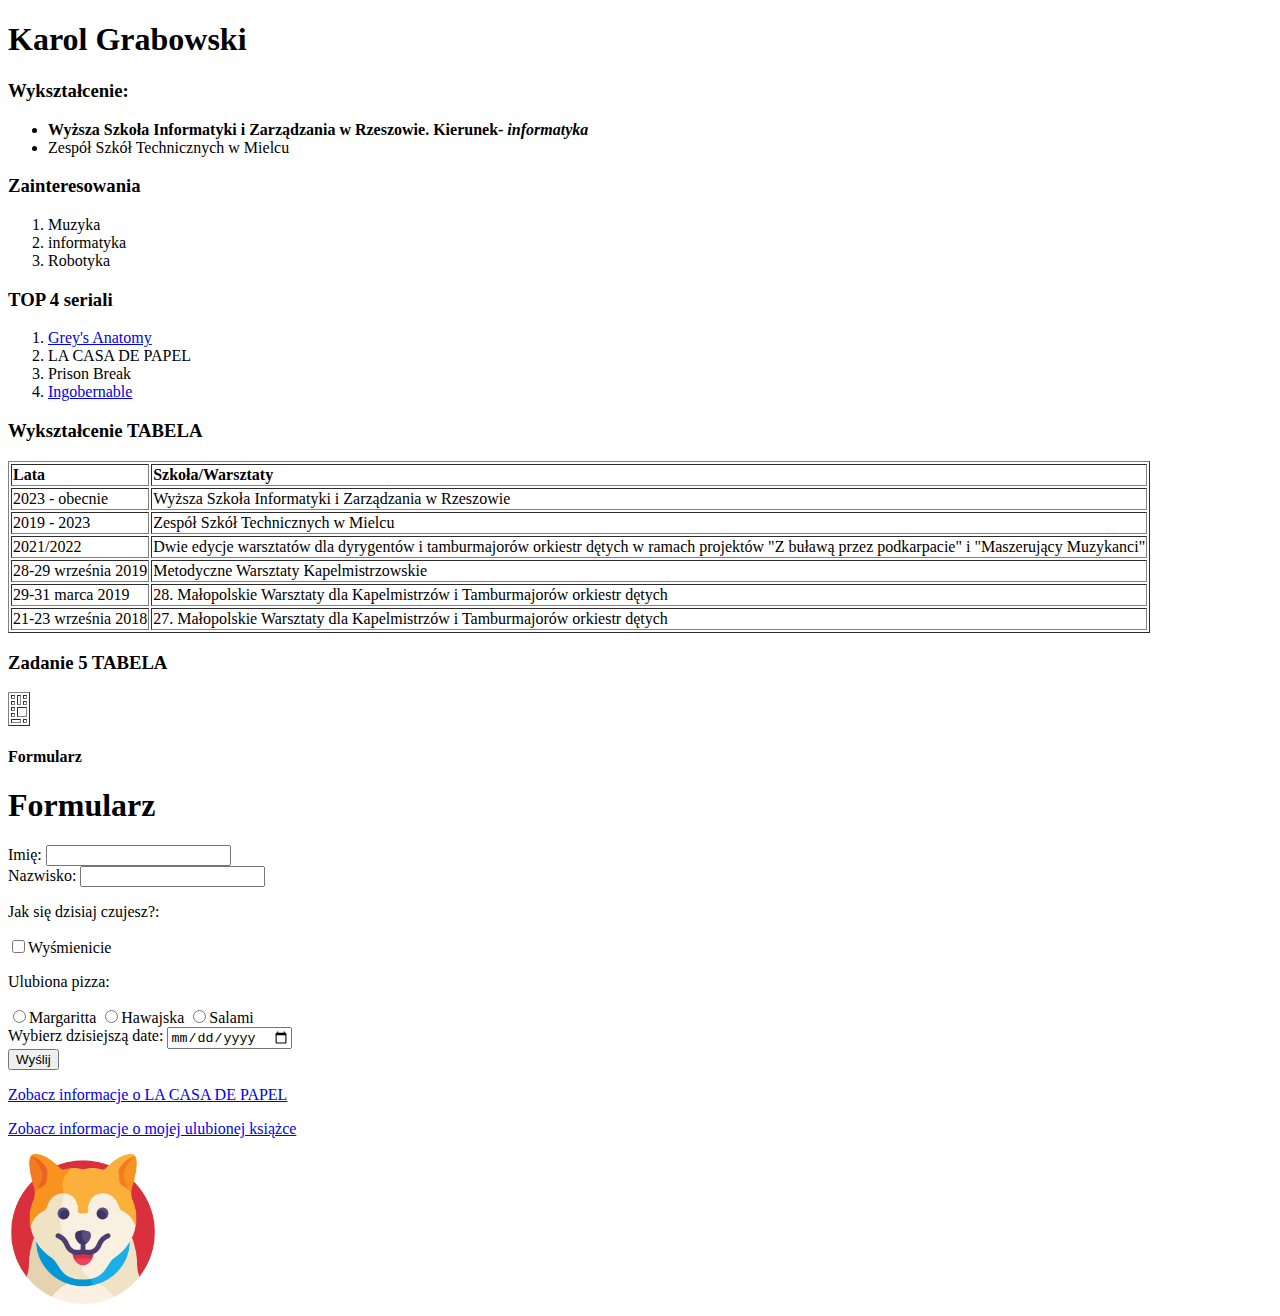
<file: Lab1/index.html>
<!DOCTYPE html>
<html lang="pl">
<head>
    <meta charset="UTF-8">
    <meta name="viewport" content="width=device-width, initial-scale=1.0">
    
    <title>My Website</title>
</head>
<body>
    <header>
        <h1>Karol Grabowski</h1>
    </header>
    <nav>
        <h3>Wykształcenie:</h3>
    </nav>
    <section>
        <ul>
            <li><b>Wyższa Szkoła Informatyki i Zarządzania w Rzeszowie. Kierunek- <i>informatyka</i></b></li>
            <li>Zespół Szkół Technicznych w Mielcu</li>
          </ul>
          <article>
            <h3>Zainteresowania</h3>
            <ol>
              <li>Muzyka</li>
              <li>informatyka</li>
              <li>Robotyka</li>
            </ol>
          </article>
          <article>
            <h3>TOP 4 seriali</h3>
          <ol>
            <li><a href="https://www.disneyplus.com/pl-pl/series/greys-anatomy-chirurdzy/6P4ZI3bWwSDj">Grey's Anatomy</a></li>
            <li>LA CASA DE PAPEL</li>
            <li>Prison Break</li>
            <li> <a href="https://www.filmweb.pl/serial/Nieposkromiona-2017-779796">Ingobernable</a></li>
          </ol>
          </article>
          
          <aside>
            <h3>Wykształcenie TABELA</h3>
          <table border="1">
            <tr>
              <td><b>Lata</b></td>
              <td><b>Szkoła/Warsztaty</b></td>
            </tr>
            <tr>
              <td>2023 - obecnie</td>
              <td>Wyższa Szkoła Informatyki i Zarządzania w Rzeszowie</td>
            </tr>
            <tr>
              <td>2019 - 2023</td>
              <td>Zespół Szkół Technicznych w Mielcu</td>
            </tr>
            <tr>
              <td>2021/2022</td>
              <td>Dwie edycje warsztatów dla dyrygentów i tamburmajorów orkiestr dętych w ramach projektów "Z buławą przez podkarpacie" i "Maszerujący Muzykanci"</td>
            </tr>
            <tr>
              <td>28-29 września 2019</td>
              <td>Metodyczne Warsztaty Kapelmistrzowskie</td>
            </tr>
            <tr>
              <td>29-31 marca 2019</td>
              <td>28. Małopolskie Warsztaty dla Kapelmistrzów i Tamburmajorów orkiestr dętych</td>
            </tr>
            <tr>
              <td>21-23 września 2018</td>
              <td>27. Małopolskie Warsztaty dla Kapelmistrzów i Tamburmajorów orkiestr dętych</td>
            </tr>
          </table>
          <h3>Zadanie 5 TABELA</h3>
          <table border="1"">
                <tr>
                    <td> </td>
                    <td rowspan="2"> </td>
                    <td> </td>
                </tr>
                <tr>
                    <td></td>
                    <td></td>
                </tr>
                <tr>
                    <td></td>
                    <td colspan="2" rowspan="2"></td>
                </tr>
                <tr>
                    <td></td>
                </tr>
                <tr>
                    <td colspan="2"></td>
                    <td></td>
                </tr>
        </table>
          </aside>
          
    </section>
    <h4>Formularz</h4>
    
    <h1>Formularz</h1>
    
    <form>
        <div>
            <label for="imie">Imię:</label>
            <input type="text" id="imie" name="imie" required>
        </div>
        
        <div>
            <label for="nazwisko">Nazwisko:</label>
            <input type="text" id="nazwisko" name="nazwisko" required>
        </div>
        
        <div>
            <p>Jak się dzisiaj czujesz?:</p>
            <label>
                <input type="checkbox" name="opcja1" value="opcja1">Wyśmienicie
            </label>
        </div>
        
        <div>
            <p>Ulubiona pizza: </p>
            <label>
                <input type="radio" name="opcja2" value="opcja2_1">Margaritta
            </label>
            <label>
                <input type="radio" name="opcja2" value="opcja2_2">Hawajska
            </label>
            <label>
                <input type="radio" name="opcja2" value="opcja2_3">Salami
            </label>
        </div>
        
        <div>
            <label for="data">Wybierz dzisiejszą date:</label>
            <input type="date" id="data" name="data">
        </div>
        
        <button type="submit">Wyślij</button>
    </form>

    <footer>
        <p><a href="seriale.html">Zobacz informacje o LA CASA DE PAPEL</a></p>
        <p><a href="ksiazka.html">Zobacz informacje o mojej ulubionej książce</a></p>
    </footer>
      <img src="dog.png" alt="piesek" height="150px">
</body>
</html>
</file>
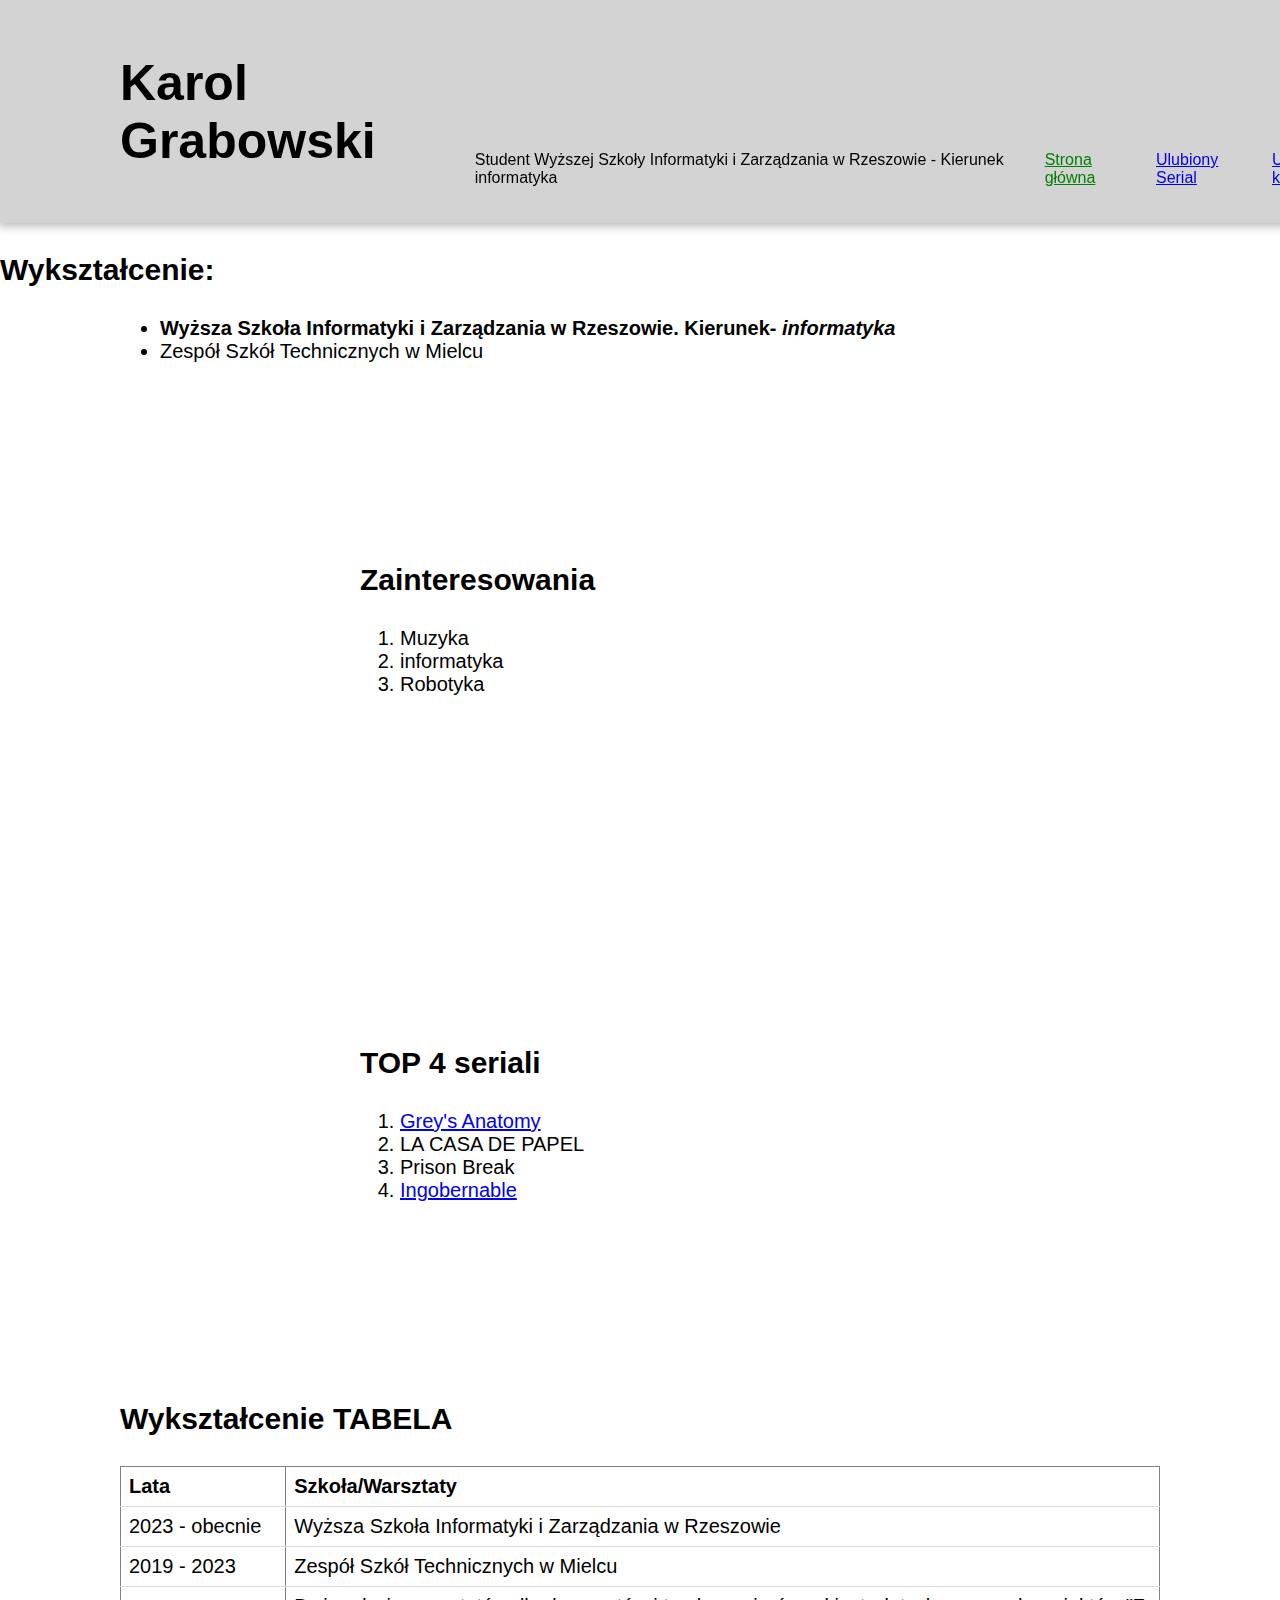
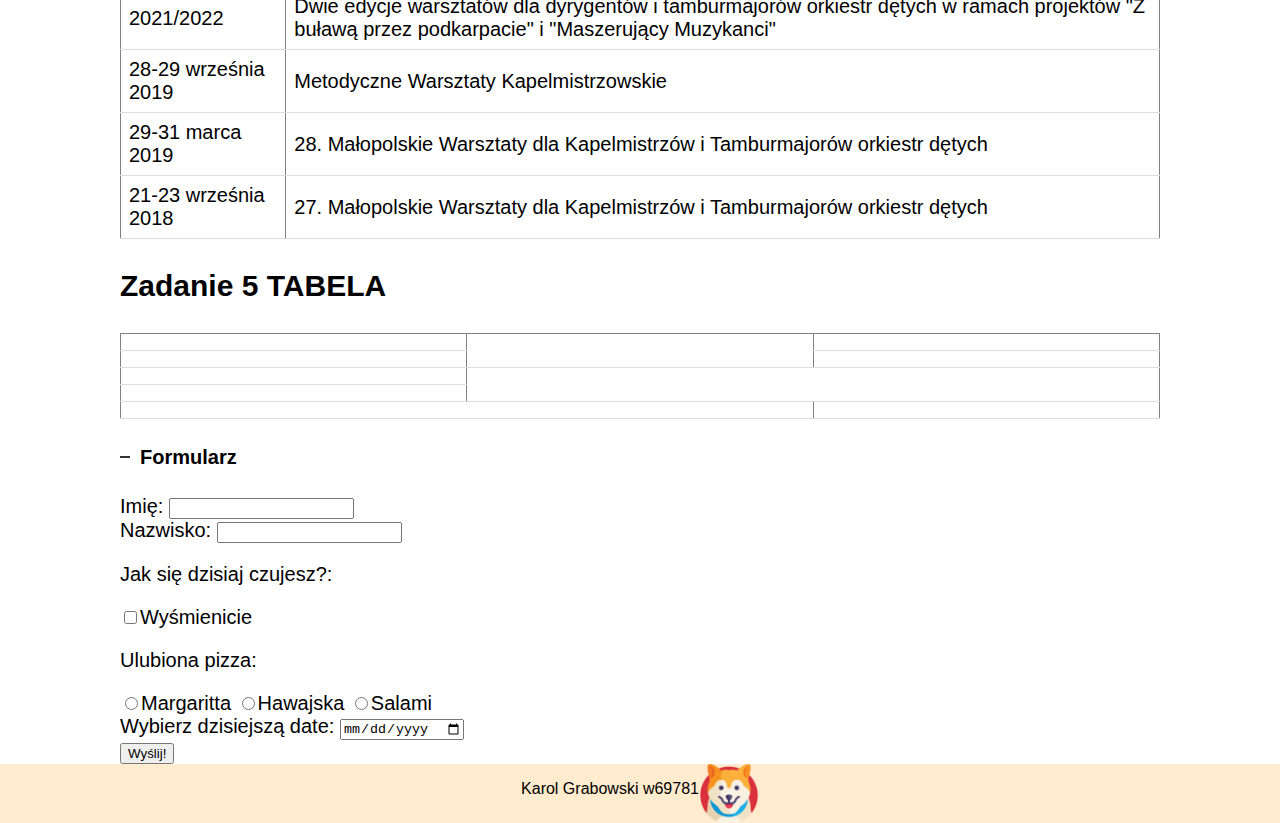
<file: Lab2/index.html>
<!DOCTYPE html>
<html lang="pl">
<head>
    <meta charset="UTF-8">
    <meta name="viewport" content="width=device-width, initial-scale=1.0">
    <link rel="stylesheet" href="css/style.css">

    
    <title>My Website</title>
</head>
<body>
    <header>
        <h1>Karol Grabowski</h1>
        <p>Student Wyższej Szkoły Informatyki i Zarządzania w Rzeszowie - Kierunek informatyka</p>
        <p><a href="index.html" class="highlighted-link">Strona główna</a></p>
        <p><a href="seriale.html">Ulubiony Serial</a></p>
        <p><a href="ksiazka.html">Ulubiona książka</a></p>
    </header>
    <nav>
        <h3>Wykształcenie:</h3>
    </nav>
    <section>
        <ul>
            <li><b>Wyższa Szkoła Informatyki i Zarządzania w Rzeszowie. Kierunek- <i>informatyka</i></b></li>
            <li>Zespół Szkół Technicznych w Mielcu</li>
          </ul>
          <article class="article-element">
            <h3>Zainteresowania</h3>
            <ol>
              <li>Muzyka</li>
              <li>informatyka</li>
              <li>Robotyka</li>
            </ol>
          </article>
          <article class="article-element">
            <h3>TOP 4 seriali</h3>
          <ol>
            <li><a href="https://www.disneyplus.com/pl-pl/series/greys-anatomy-chirurdzy/6P4ZI3bWwSDj">Grey's Anatomy</a></li>
            <li>LA CASA DE PAPEL</li>
            <li>Prison Break</li>
            <li> <a href="https://www.filmweb.pl/serial/Nieposkromiona-2017-779796">Ingobernable</a></li>
          </ol>
          </article>
          
          <aside>
            <h3>Wykształcenie TABELA</h3>
          <table border="1">
            <tr>
              <td><b>Lata</b></td>
              <td><b>Szkoła/Warsztaty</b></td>
            </tr>
            <tr>
              <td>2023 - obecnie</td>
              <td>Wyższa Szkoła Informatyki i Zarządzania w Rzeszowie</td>
            </tr>
            <tr>
              <td>2019 - 2023</td>
              <td>Zespół Szkół Technicznych w Mielcu</td>
            </tr>
            <tr>
              <td>2021/2022</td>
              <td>Dwie edycje warsztatów dla dyrygentów i tamburmajorów orkiestr dętych w ramach projektów "Z buławą przez podkarpacie" i "Maszerujący Muzykanci"</td>
            </tr>
            <tr>
              <td>28-29 września 2019</td>
              <td>Metodyczne Warsztaty Kapelmistrzowskie</td>
            </tr>
            <tr>
              <td>29-31 marca 2019</td>
              <td>28. Małopolskie Warsztaty dla Kapelmistrzów i Tamburmajorów orkiestr dętych</td>
            </tr>
            <tr>
              <td>21-23 września 2018</td>
              <td>27. Małopolskie Warsztaty dla Kapelmistrzów i Tamburmajorów orkiestr dętych</td>
            </tr>
          </table>
          <h3>Zadanie 5 TABELA</h3>
          <table border="1"">
                <tr>
                    <td> </td>
                    <td rowspan="2"> </td>
                    <td> </td>
                </tr>
                <tr>
                    <td></td>
                    <td></td>
                </tr>
                <tr>
                    <td></td>
                    <td colspan="2" rowspan="2"></td>
                </tr>
                <tr>
                    <td></td>
                </tr>
                <tr>
                    <td colspan="2"></td>
                    <td></td>
                </tr>
        </table>
          </aside>
          
    <h4>Formularz</h4>
    
    
    <form>
        <div>
            <label for="imie">Imię:</label>
            <input type="text" id="imie" name="imie" required>
        </div>
        
        <div>
            <label for="nazwisko">Nazwisko:</label>
            <input type="text" id="nazwisko" name="nazwisko" required>
        </div>
        
        <div>
            <p>Jak się dzisiaj czujesz?:</p>
            <label>
                <input type="checkbox" name="opcja1" value="opcja1">Wyśmienicie
            </label>
        </div>
        
        <div>
            <p>Ulubiona pizza: </p>
            <label>
                <input type="radio" name="opcja2" value="opcja2_1">Margaritta
            </label>
            <label>
                <input type="radio" name="opcja2" value="opcja2_2">Hawajska
            </label>
            <label>
                <input type="radio" name="opcja2" value="opcja2_3">Salami
            </label>
        </div>
        
        <div>
            <label for="data">Wybierz dzisiejszą date:</label>
            <input type="date" id="data" name="data">
        </div>
        
        <button type="submit">Wyślij!</button>
    </form>
      </section>
    <footer>
      <p>Karol Grabowski w69781</p>
      <img src="dog.png" alt="piesek" >
    </footer>
    
</body>
</html>
</file>
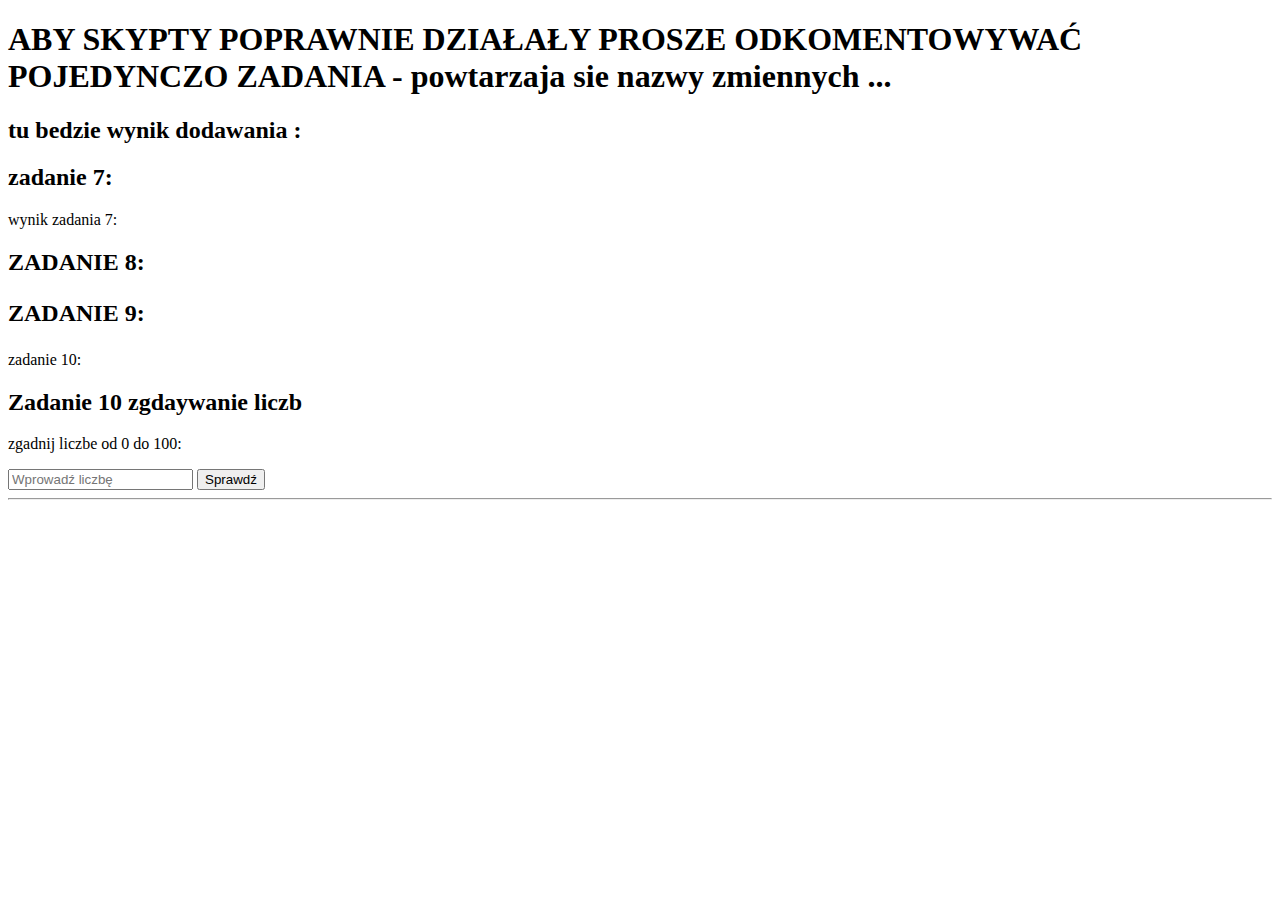
<file: Lab3/index.html>
<!DOCTYPE html>
<html lang="pl">
<head>
    <meta charset="UTF-8">
    <meta name="viewport" content="width=device-width, initial-scale=1.0">
    
    <title>JS</title>
</head>
<body>
    <h1>ABY SKYPTY POPRAWNIE DZIAŁAŁY PROSZE ODKOMENTOWYWAĆ POJEDYNCZO ZADANIA - powtarzaja sie nazwy zmiennych ...</h1>
    <h2 id="zad3">tu bedzie wynik dodawania : </h2>
    <h2>zadanie 7: </h2>
    <p id="zad7">wynik zadania 7: </p>

    <h2>ZADANIE 8: <p id="zad8"></p></h2>
    <h2>ZADANIE 9: <p id="zad9"></p></h2>
    <div id="czas">zadanie 10: </div>

    <div>
        <h2>Zadanie 10 zgdaywanie liczb</h2>
        <p>zgadnij liczbe od 0 do 100: 
        </p>
      
        <input type="text" id="propozycja" placeholder="Wprowadź liczbę">
        <button onclick="sprawdzPropozycje()">Sprawdź</button>

    </div>

    <hr>
    <script src="script.js"></script>
</body>
</html>
</file>
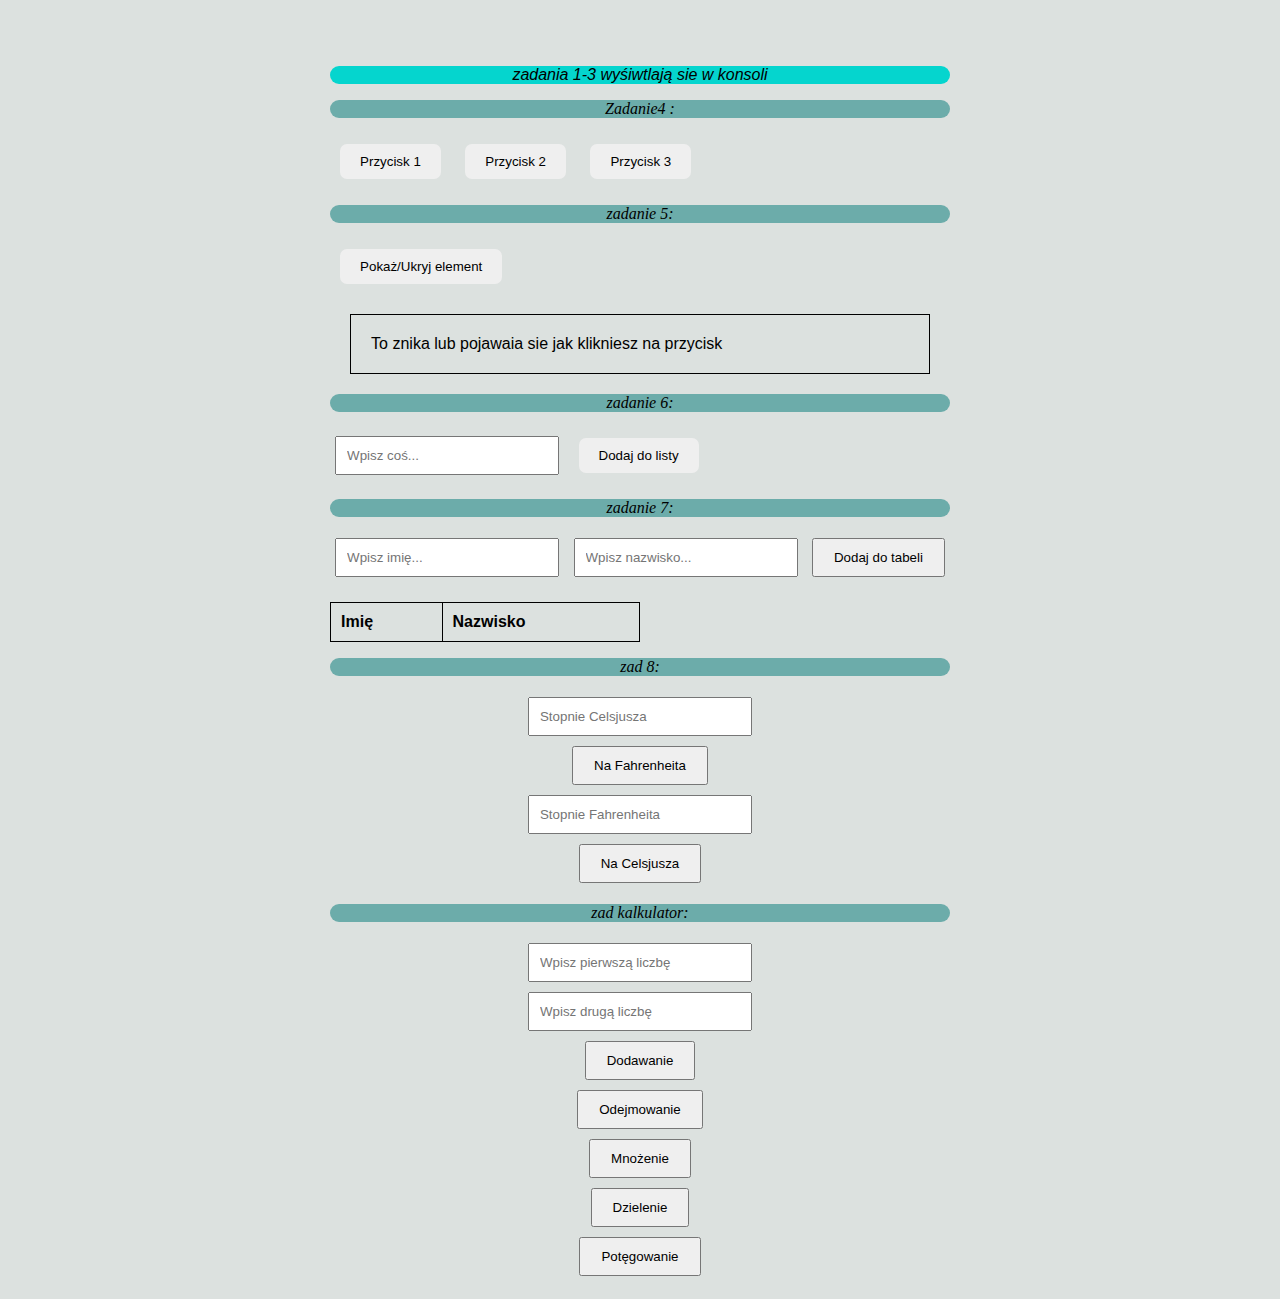
<file: Lab4/index.html>
<!DOCTYPE html>
<html lang="pl">
<head>
    <meta charset="UTF-8">
    <meta name="viewport" content="width=device-width, initial-scale=1.0">
    <script src="script.js"></script>
    <link rel="stylesheet" href="style.css">
    <title>Document</title>
</head>
<body>
    <div id="main">
        <p id="consol">zadania 1-3 wyśiwtlają sie w konsoli</p>
        <div>
                <p>Zadanie4 : </p>
                <button class="btn" onclick="changeColor(this)">Przycisk 1</button>
                <button class="btn" onclick="changeColor(this)">Przycisk 2</button>
                <button class="btn" onclick="changeColor(this)">Przycisk 3</button>

        </div>
        <div>
            <p>zadanie 5:</p>
            <button class="btn" onclick="toggleVisibility()">Pokaż/Ukryj element</button>

            <div id="toggleElement">
                To znika lub pojawaia sie jak klikniesz na przycisk
            </div>
        </div>

        <div class="input-container">
            <p>zadanie 6: </p>
            <input type="text" id="textInput" placeholder="Wpisz coś...">
            <button class="btn" onclick="addItem()">Dodaj do listy</button>
        </div>
    
        <ul id="itemList"></ul>
    
         <div class="input-container">
            <p>zadanie 7: </p>
        <input type="text" id="poleImie" placeholder="Wpisz imię...">
        <input type="text" id="poleNazwisko" placeholder="Wpisz nazwisko...">
        <button class="przycisk" onclick="dodajDoTabeli()">Dodaj do tabeli</button>
    </div>

    <table>
        <thead>
            <tr>
                <th>Imię</th>
                <th>Nazwisko</th>
            </tr>
        </thead>
        <tbody id="tabelaDane"></tbody>
    </table>

    <p>zad 8: </p>
    <div class="container">
        <input type="number" id="poleCelsjusz" class="pole-tekstowe" placeholder="Stopnie Celsjusza">
        <button class="przycisk" onclick="konwertujNaFahrenheita()">Na Fahrenheita</button>
        <span id="wynikFahrenheita"></span>
    </div>
    <div class="container">
        <input type="number" id="poleFahrenheit" class="pole-tekstowe" placeholder="Stopnie Fahrenheita">
        <button class="przycisk" onclick="konwertujNaCelsjusza()">Na Celsjusza</button>
        <span id="wynikCelsjusza"></span>
    </div>


    <p>zad kalkulator: </p>
    <div class="container">
        <input type="number" id="liczba1" placeholder="Wpisz pierwszą liczbę">
        <input type="number" id="liczba2" placeholder="Wpisz drugą liczbę">
        <button onclick="dodaj()">Dodawanie</button>
        <button onclick="odejmij()">Odejmowanie</button>
        <button onclick="pomnoz()">Mnożenie</button>
        <button onclick="podziel()">Dzielenie</button>
        <button onclick="poteguj()">Potęgowanie</button>
        <div id="wynik" class="result"></div>
    </div>


    </div> 
</body>
</html>
</file>
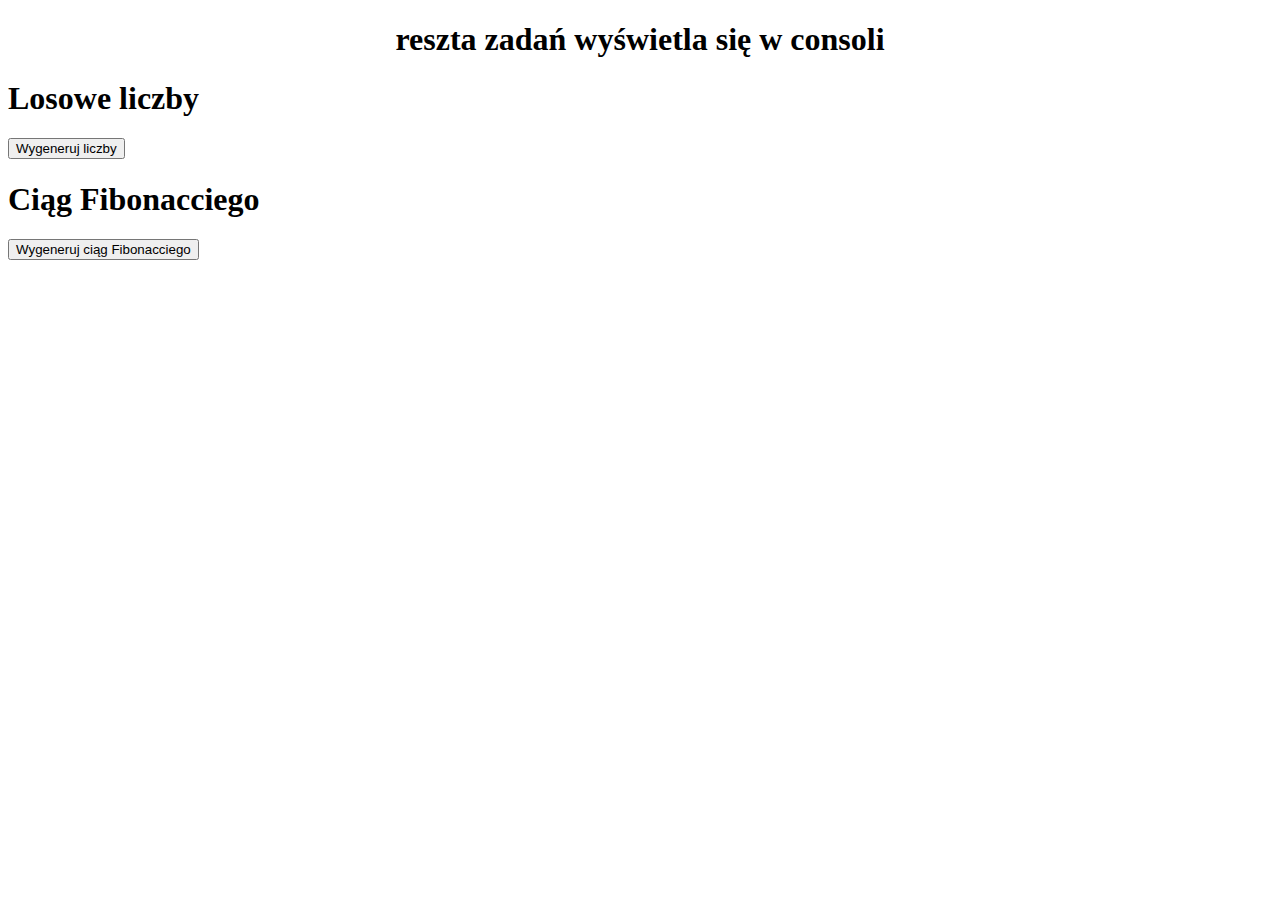
<file: Lab5/index.html>
<!DOCTYPE html>
<html lang="en">
<head>
    <meta charset="UTF-8">
    <meta name="viewport" content="width=device-width, initial-scale=1.0">
    <title>Document</title>
    
</head>
<body>
    <script src="script.js"></script>
    <center><h1>reszta zadań wyświetla się w consoli</h1> </center>

    <h1>Losowe liczby</h1>
    <button onclick="wypiszLiczby()">Wygeneruj liczby</button>
    <div id="liczby"></div>



    <h1>Ciąg Fibonacciego</h1>
    <button onclick="wypiszFibonacciego()">Wygeneruj ciąg Fibonacciego</button>
    <div id="fibonacci"></div>





</body>
</html>
</file>
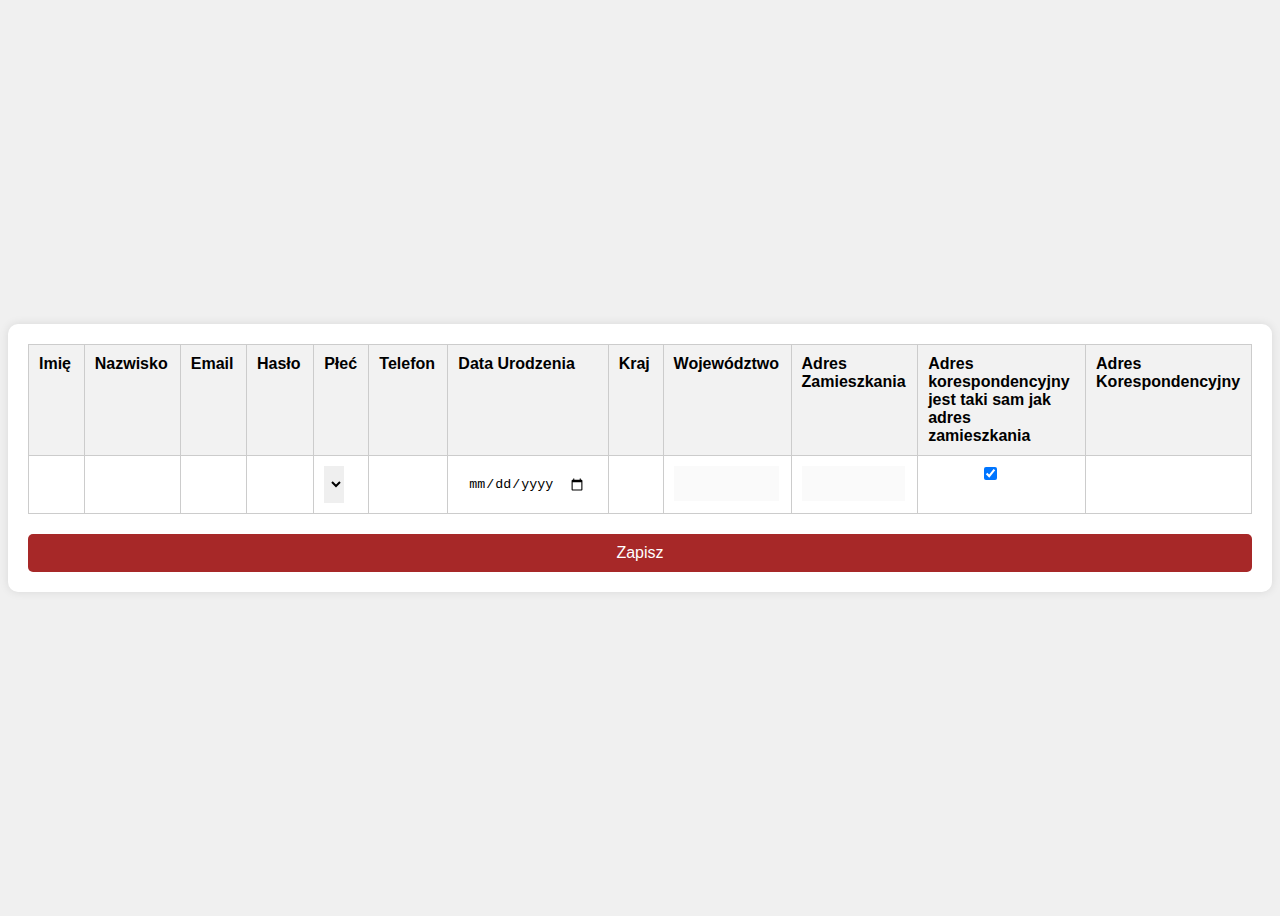
<file: Lab6/index.html>
<!DOCTYPE html>
<html lang="pl">
<head>
    <meta charset="UTF-8">
    <meta name="viewport" content="width=device-width, initial-scale=1.0">
    <link rel="stylesheet" href="style.css">
    <script src="script.js"></script>
    <title>Lab6</title>
</head>
<body>
    <form id="registrationForm" action="#" method="post">
        <table>
            <tr>
                <th>Imię</th>
                <th>Nazwisko</th>
                <th>Email</th>
                <th>Hasło</th>
                <th>Płeć</th>
                <th>Telefon</th>
                <th>Data Urodzenia</th>
                <th>Kraj</th>
                <th>Województwo</th>
                <th>Adres Zamieszkania</th>
                <th>Adres korespondencyjny jest taki sam jak adres zamieszkania</th>
                <th>Adres Korespondencyjny</th>
            </tr>
            <tr>
                <td>
                    <input type="text" id="imie" name="imie" required>
                    <div class="error-message" id="imieError"></div>
                </td>
                <td>
                    <input type="text" id="nazwisko" name="nazwisko" required>
                    <div class="error-message" id="nazwiskoError"></div>
                </td>
                <td>
                    <input type="email" id="email" name="email" required>
                    <div class="error-message" id="emailError"></div>
                </td>
                <td>
                    <input type="password" id="haslo" name="haslo" minlength="8" required>
                    <div class="error-message" id="hasloError"></div>
                </td>
                <td>
                    <select id="plec" name="plec" required>
                        <option value="">Wybierz...</option>
                        <option value="mezczyzna">Mężczyzna</option>
                        <option value="kobieta">Kobieta</option>
                    </select>
                    <div class="error-message" id="plecError"></div>
                </td>
                <td>
                    <input type="text" id="telefon" name="telefon" required>
                    <div class="error-message" id="telefonError"></div>
                </td>
                <td>
                    <input type="date" id="dataUrodzenia" name="dataUrodzenia" required>
                    <div class="error-message" id="dataUrodzeniaError"></div>
                </td>
                <td>
                    <input type="text" id="kraj" name="kraj" required>
                    <div class="error-message" id="krajError"></div>
                </td>
                <td>
                    <input type="text" id="wojewodztwo" name="wojewodztwo" disabled>
                    <div class="error-message" id="wojewodztwoError"></div>
                </td>
                <td>
                    <input type="text" id="adresZamieszkania" name="adresZamieszkania" disabled>
                    <div class="error-message" id="adresZamieszkaniaError"></div>
                </td>
                <td>
                    <input type="checkbox" id="adresTakiSam" name="adresTakiSam" checked>
                </td>
                <td>
                    <input type="text" id="adresKorespondencyjny" name="adresKorespondencyjny" disabled hidden>
                    <div class="error-message" id="adresKorespondencyjnyError"></div>
                </td>
            </tr>
        </table>
        <button type="submit">Zapisz</button>
    </form>
</body>
</html>
</file>
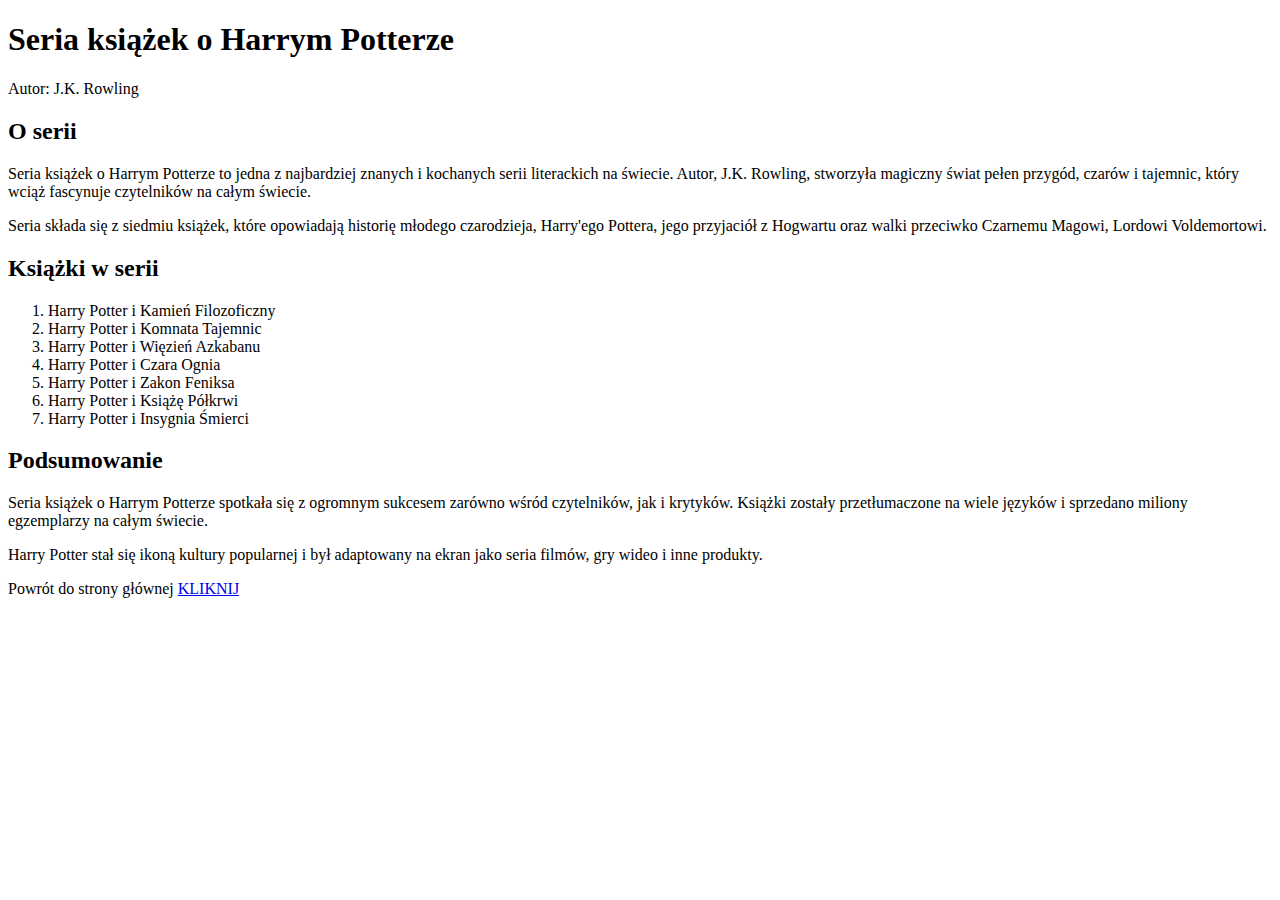
<file: Lab1/ksiazka.html>
<!DOCTYPE html>
<html lang="pl">
<head>
    <meta charset="UTF-8">
    <meta name="viewport" content="width=device-width, initial-scale=1.0">
    <title>Harry Potter</title>
</head>
<body>
    <header>
        <h1>Seria książek o Harrym Potterze</h1>
        <p>Autor: J.K. Rowling</p>
    </header>
    
    <main>
        <section>
            <h2>O serii</h2>
            <p>Seria książek o Harrym Potterze to jedna z najbardziej znanych i kochanych serii literackich na świecie. Autor, J.K. Rowling, stworzyła magiczny świat pełen przygód, czarów i tajemnic, który wciąż fascynuje czytelników na całym świecie.</p>
            <p>Seria składa się z siedmiu książek, które opowiadają historię młodego czarodzieja, Harry'ego Pottera, jego przyjaciół z Hogwartu oraz walki przeciwko Czarnemu Magowi, Lordowi Voldemortowi.</p>
        </section>
        
        <section>
            <h2>Książki w serii</h2>
            <ol>
                <li>Harry Potter i Kamień Filozoficzny</li>
                <li>Harry Potter i Komnata Tajemnic</li>
                <li>Harry Potter i Więzień Azkabanu</li>
                <li>Harry Potter i Czara Ognia</li>
                <li>Harry Potter i Zakon Feniksa</li>
                <li>Harry Potter i Książę Półkrwi</li>
                <li>Harry Potter i Insygnia Śmierci</li>
            </ol>
        </section>
        
        <section>
            <h2>Podsumowanie</h2>
            <p>Seria książek o Harrym Potterze spotkała się z ogromnym sukcesem zarówno wśród czytelników, jak i krytyków. Książki zostały przetłumaczone na wiele języków i sprzedano miliony egzemplarzy na całym świecie.</p>
            <p>Harry Potter stał się ikoną kultury popularnej i był adaptowany na ekran jako seria filmów, gry wideo i inne produkty.</p>
        </section>
    </main>
    
    <footer>
        <p>Powrót do strony głównej <a href="index.html">KLIKNIJ</a></p>
    </footer>
</body>
</html>
</file>
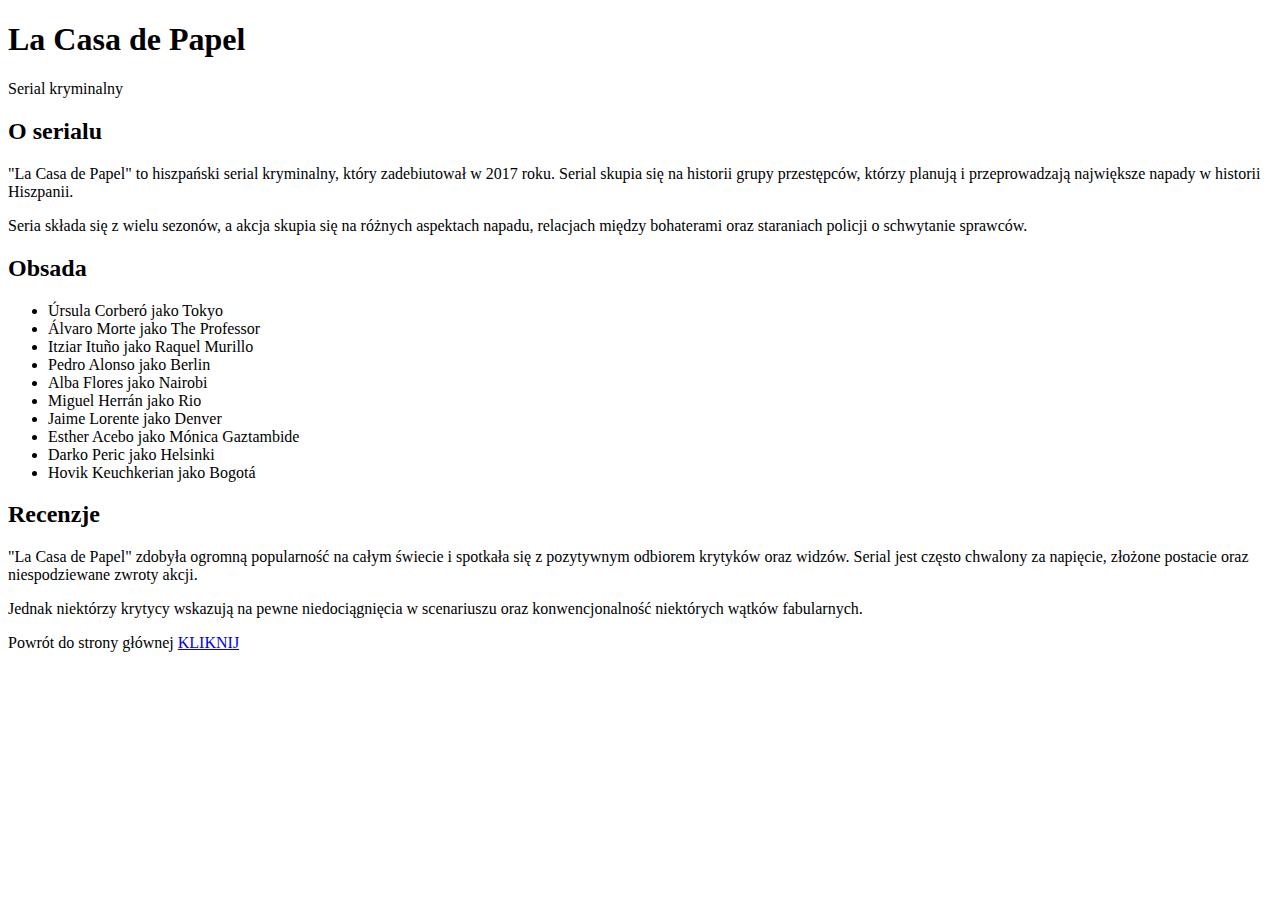
<file: Lab1/seriale.html>
<!DOCTYPE html>
<html lang="pl">
<head>
    <meta charset="UTF-8">
    <meta name="viewport" content="width=device-width, initial-scale=1.0">
    <title>La Casa de Papel</title>
</head>
<body>
    <header>
        <h1>La Casa de Papel</h1>
        <p>Serial kryminalny</p>
    </header>
    
    <main>
        <section>
            <h2>O serialu</h2>
            <p>"La Casa de Papel" to hiszpański serial kryminalny, który zadebiutował w 2017 roku. Serial skupia się na historii grupy przestępców, którzy planują i przeprowadzają największe napady w historii Hiszpanii.</p>
            <p>Seria składa się z wielu sezonów, a akcja skupia się na różnych aspektach napadu, relacjach między bohaterami oraz staraniach policji o schwytanie sprawców.</p>
        </section>
        
        <section>
            <h2>Obsada</h2>
            <ul>
                <li>Úrsula Corberó jako Tokyo</li>
                <li>Álvaro Morte jako The Professor</li>
                <li>Itziar Ituño jako Raquel Murillo</li>
                <li>Pedro Alonso jako Berlin</li>
                <li>Alba Flores jako Nairobi</li>
                <li>Miguel Herrán jako Rio</li>
                <li>Jaime Lorente jako Denver</li>
                <li>Esther Acebo jako Mónica Gaztambide</li>
                <li>Darko Peric jako Helsinki</li>
                <li>Hovik Keuchkerian jako Bogotá</li>
            </ul>
        </section>
        
        <section>
            <h2>Recenzje</h2>
            <p>"La Casa de Papel" zdobyła ogromną popularność na całym świecie i spotkała się z pozytywnym odbiorem krytyków oraz widzów. Serial jest często chwalony za napięcie, złożone postacie oraz niespodziewane zwroty akcji.</p>
            <p>Jednak niektórzy krytycy wskazują na pewne niedociągnięcia w scenariuszu oraz konwencjonalność niektórych wątków fabularnych.</p>
        </section>
    </main>
    
    <footer>
       <p>Powrót do strony głównej <a href="index.html">KLIKNIJ</a></p>
    </footer>
</body>
</html>
</file>
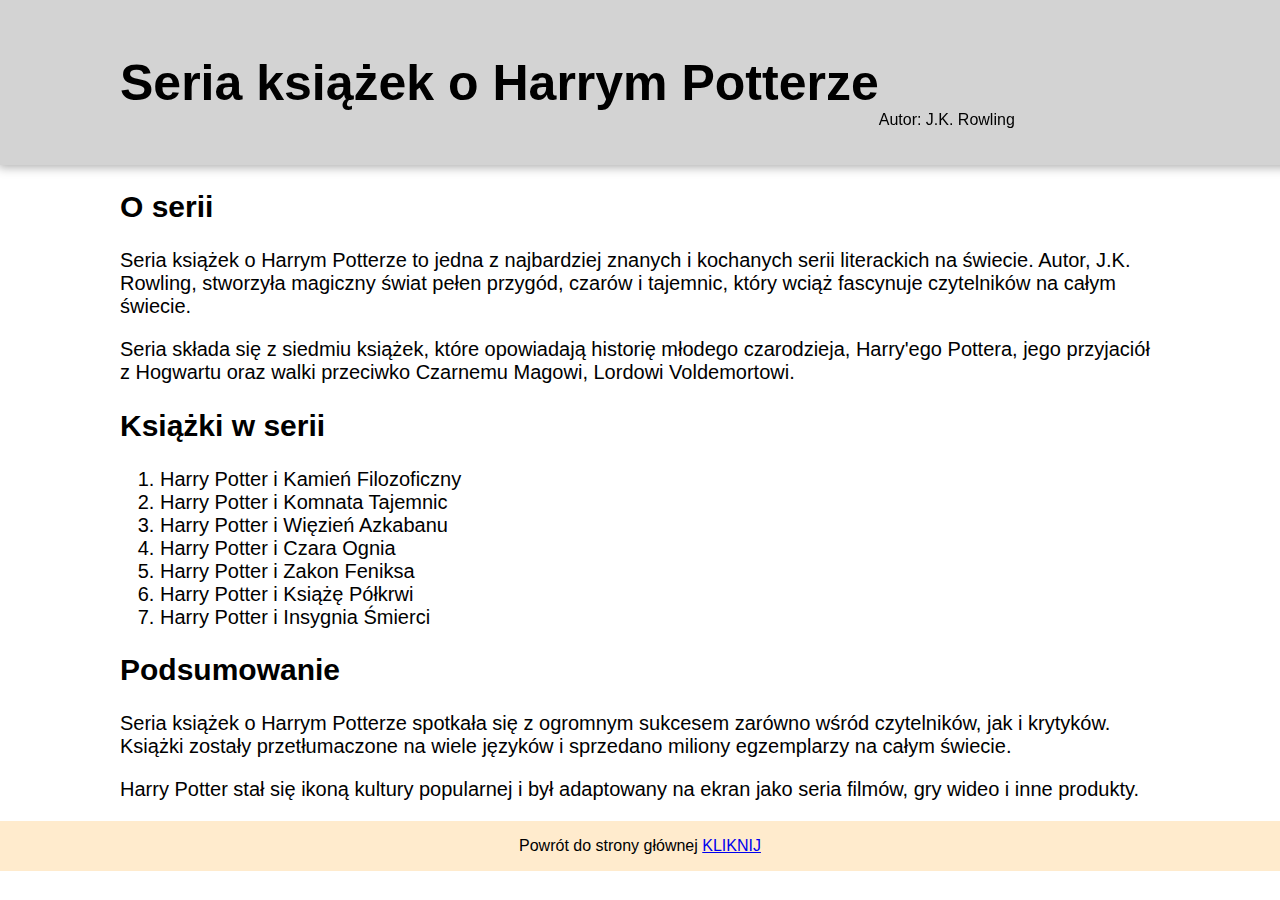
<file: Lab2/ksiazka.html>
<!DOCTYPE html>
<html lang="pl">
<head>
    <meta charset="UTF-8">
    <meta name="viewport" content="width=device-width, initial-scale=1.0">
    <link rel="stylesheet" href="css/style.css">
    <title>Harry Potter</title>
</head>
<body>
    <header>
        <h1>Seria książek o Harrym Potterze</h1>
        <p>Autor: J.K. Rowling</p>
    </header>
    
    <main>
        <section>
            <h2>O serii</h2>
            <p>Seria książek o Harrym Potterze to jedna z najbardziej znanych i kochanych serii literackich na świecie. Autor, J.K. Rowling, stworzyła magiczny świat pełen przygód, czarów i tajemnic, który wciąż fascynuje czytelników na całym świecie.</p>
            <p>Seria składa się z siedmiu książek, które opowiadają historię młodego czarodzieja, Harry'ego Pottera, jego przyjaciół z Hogwartu oraz walki przeciwko Czarnemu Magowi, Lordowi Voldemortowi.</p>
        </section>
        
        <section>
            <h2>Książki w serii</h2>
            <ol>
                <li>Harry Potter i Kamień Filozoficzny</li>
                <li>Harry Potter i Komnata Tajemnic</li>
                <li>Harry Potter i Więzień Azkabanu</li>
                <li>Harry Potter i Czara Ognia</li>
                <li>Harry Potter i Zakon Feniksa</li>
                <li>Harry Potter i Książę Półkrwi</li>
                <li>Harry Potter i Insygnia Śmierci</li>
            </ol>
        </section>
        
        <section>
            <h2>Podsumowanie</h2>
            <p>Seria książek o Harrym Potterze spotkała się z ogromnym sukcesem zarówno wśród czytelników, jak i krytyków. Książki zostały przetłumaczone na wiele języków i sprzedano miliony egzemplarzy na całym świecie.</p>
            <p>Harry Potter stał się ikoną kultury popularnej i był adaptowany na ekran jako seria filmów, gry wideo i inne produkty.</p>
        </section>
    </main>
    
    <footer>
        <p>Powrót do strony głównej <a href="index.html">KLIKNIJ</a></p>
    </footer>
</body>
</html>
</file>
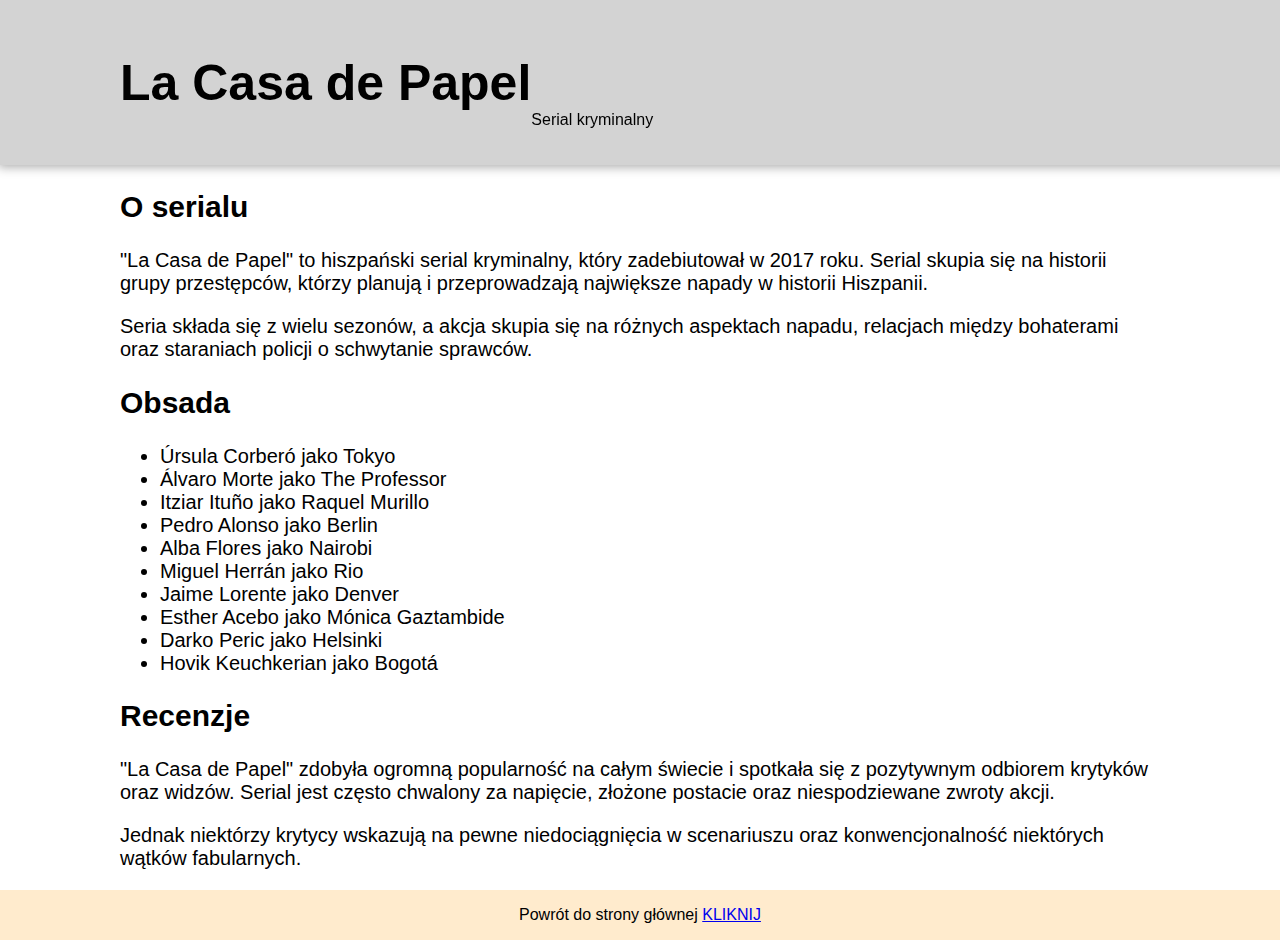
<file: Lab2/seriale.html>
<!DOCTYPE html>
<html lang="pl">
<head>
    <meta charset="UTF-8">
    <meta name="viewport" content="width=device-width, initial-scale=1.0">
    <link rel="stylesheet" href="css/style.css">
    <title>La Casa de Papel</title>
</head>
<body>
    <header>
        <h1>La Casa de Papel</h1>
        <p>Serial kryminalny</p>
    </header>
    
    <main>
        <section>
            <h2>O serialu</h2>
            <p>"La Casa de Papel" to hiszpański serial kryminalny, który zadebiutował w 2017 roku. Serial skupia się na historii grupy przestępców, którzy planują i przeprowadzają największe napady w historii Hiszpanii.</p>
            <p>Seria składa się z wielu sezonów, a akcja skupia się na różnych aspektach napadu, relacjach między bohaterami oraz staraniach policji o schwytanie sprawców.</p>
        </section>
        
        <section>
            <h2>Obsada</h2>
            <ul>
                <li>Úrsula Corberó jako Tokyo</li>
                <li>Álvaro Morte jako The Professor</li>
                <li>Itziar Ituño jako Raquel Murillo</li>
                <li>Pedro Alonso jako Berlin</li>
                <li>Alba Flores jako Nairobi</li>
                <li>Miguel Herrán jako Rio</li>
                <li>Jaime Lorente jako Denver</li>
                <li>Esther Acebo jako Mónica Gaztambide</li>
                <li>Darko Peric jako Helsinki</li>
                <li>Hovik Keuchkerian jako Bogotá</li>
            </ul>
        </section>
        
        <section>
            <h2>Recenzje</h2>
            <p>"La Casa de Papel" zdobyła ogromną popularność na całym świecie i spotkała się z pozytywnym odbiorem krytyków oraz widzów. Serial jest często chwalony za napięcie, złożone postacie oraz niespodziewane zwroty akcji.</p>
            <p>Jednak niektórzy krytycy wskazują na pewne niedociągnięcia w scenariuszu oraz konwencjonalność niektórych wątków fabularnych.</p>
        </section>
    </main>
    
    <footer>
       <p>Powrót do strony głównej <a href="index.html">KLIKNIJ</a></p>
    </footer>
</body>
</html>
</file>
<file: Lab2/css/style.css>
body{
    margin: 0;
    padding: 0;
    font-family:"Inter", sans-serif;
    box-sizing: border-box;
}
h1{
    font-size:50px;
    position:sticky;
}
h3{
    font-size: 30px;
}
header{
    position: sticky;
    width: 100%;
    background-color: lightgrey;
    top: 0;
    left: 0;
    display: flex;
    align-items: flex-end;
    box-shadow: 0 0 10px 2px #aaa;
    padding: 20px 120px;
    z-index: 100;
    
}
.highlighted-link {
color: green; 
}

header p {
    display: inline; 
    margin-right: 20px; 
    justify-content: flex-end;
}
article, section {
    display: block; 
    margin-top: 0; 
    margin-bottom: 0; 
    margin-left: 120px; 
    margin-right: 120px; 
    font-size: 20px; 
}

article {
    position: relative; 
    display: fixed;
    flex-direction: row; 
    align-items: right; 
    justify-content: right;
    padding: 150px 120px; 
}
.article-element{
    width: 50%;
}
footer{
    text-align: center;
    font-family: 'Lucida Sans', 'Lucida Sans Regular', 'Lucida Grande', 'Lucida Sans Unicode', Geneva, Verdana, sans-serif;
    display: flex;
    justify-content: center;
    background-color: blanchedalmond;

}
img{
    width: 60px;
    height: 60px;
}
table {
    width: 100%; 
    height: 100%;
    border-collapse: collapse; 
}

th, td {
    padding: 8px; 
    text-align: left; 
    border-bottom: 1px solid #ddd; 
}

tr:hover {
    background-color: #f5f5f5;
}

th {
    background-color: #f2f2f2;
    color: #333; 
}
h4 {
    position: relative; 
    padding-left: 20px; 
}

h4::after {
    content: ''; 
    position: absolute;
    top: 50%;
    left: 0; 
    width: 10px;
    height: 2px;
    background-color: #333;
    transform: translateY(-50%);
}
</file>
<file: Lab4/style.css>
body {
    font-family: Arial, sans-serif;
    display: flex;
    flex-direction: column;
    align-items: center;
    margin-top: 50px;
    background-color: #b1beb974;
}

#consol{
    font-style: bold;
    font-family:Impact, Haettenschweiler, 'Arial Narrow Bold', sans-serif;
    background-color: #05d5ce;
    border-radius: 9px;
   
    
}

.btn {
    padding: 10px 20px;
    margin: 10px;
    border: none;
    cursor: pointer;
    border-radius: 7px;
}

.active {
    background-color: cyan;
}
.hidden {
    display: none;
}

#toggleElement{
    margin: 20px;
     padding: 20px; 
     border: 1px 
     solid black
}
table {
    width: 50%;
    border-collapse: collapse;
    margin-top: 20px;
}

th, td {
    border: 1px solid black;
    padding: 10px;
    text-align: left;
}
.container {
    display: flex;
    flex-direction: column;
    align-items: center;
}

input {
    margin: 5px;
    padding: 10px;
    width: 200px;
}

button {
    margin: 5px;
    padding: 10px 20px;
    cursor: pointer;
}

.result {
    margin-top: 10px;
    font-size: 1.2em;
    font-weight: bold;
}
p{
    font-style: italic;
    font-family: 'Times New Roman', Times, serif;
    background-color: #6cacaa;
    border-radius: 9px;
    text-align: center;
    

}
</file>
<file: Lab6/style.css>
body {
    font-family: Arial, sans-serif;
    display: flex;
    justify-content: center;
    align-items: center;
    height: 100vh;
    background-color: #f0f0f0;
}

form {
    background-color: #fff;
    padding: 20px;
    border-radius: 10px;
    box-shadow: 0 0 10px rgba(0, 0, 0, 0.1);
}

table {
    width: 100%;
    border-collapse: collapse;
    margin-bottom: 20px;
}

th, td {
    border: 1px solid #ccc;
    padding: 10px;
    text-align: left;
    vertical-align: top;
}

th {
    background-color: #f2f2f2;
}

input, select {
    width: calc(100% - 22px);
    padding: 10px;
    margin: 0;
    border: none;
}

.error-message {
    color: red;
    font-size: 12px;
}

button {
    width: 100%;
    padding: 10px;
    background-color: #a72828;
    border: none;
    border-radius: 5px;
    color: #fff;
    font-size: 16px;
    cursor: pointer;
    transition: background-color 0.3s ease;
}

button:hover {
    background-color: #218838;
}
</file>
